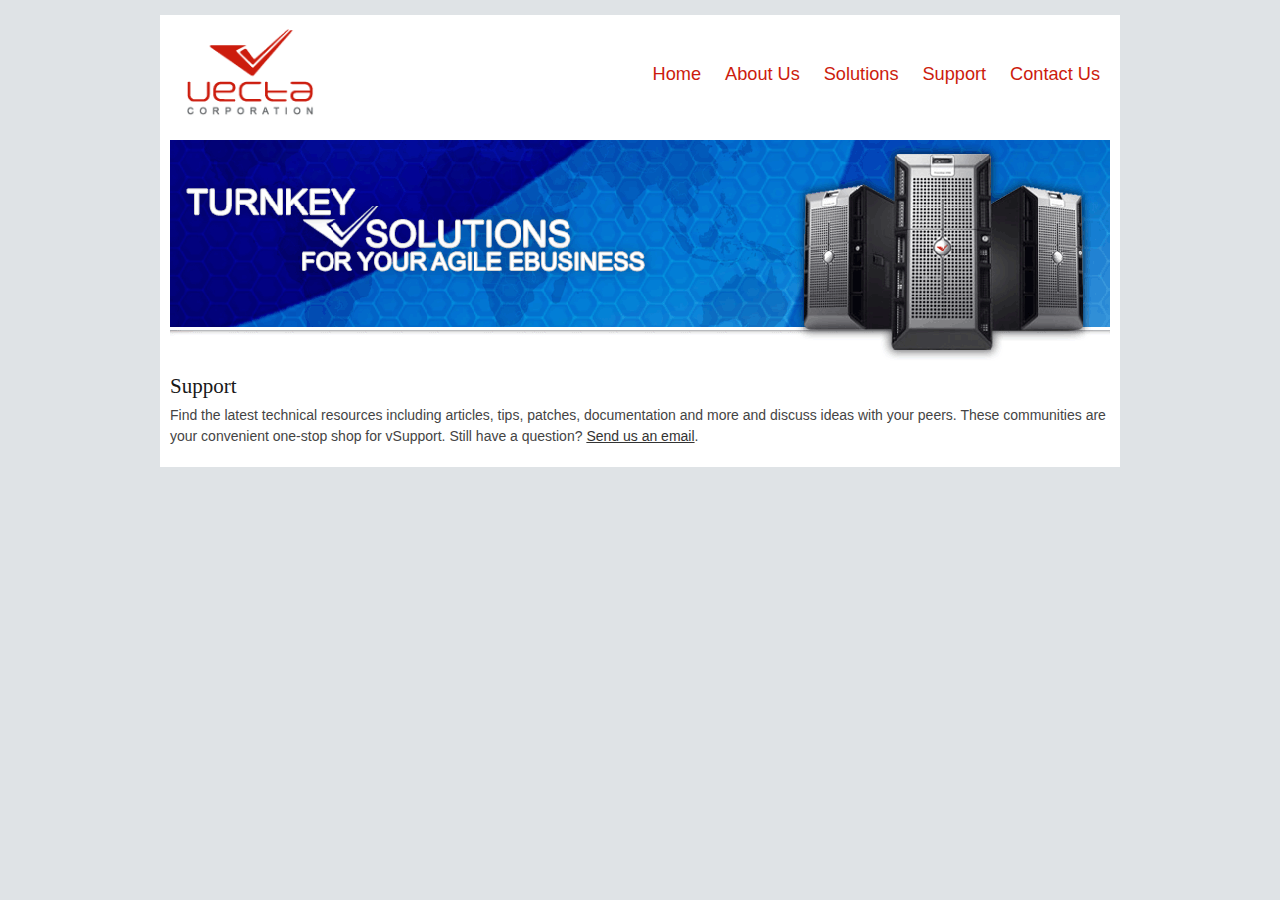
<file: support.html>
<!DOCTYPE html>
<html lang="en">
<head>
	<meta charset="utf-8">
	<title>Welcome to Vecta Corp.</title>
	<meta name="viewport" content="width=device-width, initial-scale=1, maximum-scale=1">
	<link rel="stylesheet" href="css/base.css">
	<link rel="stylesheet" href="css/skeleton.css">
	<link rel="stylesheet" href="css/layout.css">

	<!--[if lt IE 9]>
		<script src="http://html5shim.googlecode.com/svn/trunk/html5.js"></script>
	<![endif]-->

	<script src="//code.jquery.com/jquery-1.11.0.min.js"></script>
	<script src="js/jquery.mobilemenu.js"></script>
	<script>
		$(document).ready(function(){
			$('#responsive-menu').mobileMenu();
			
		});
	</script>
</head>
<body>
	<main class="container">
		<figure class="three columns">
			<img src="images/logo.gif" class="scale-with-grid" alt="">
		</figure>
		
		<nav class="thirteen columns">
			<ul id="responsive-menu">
				<li><a href="index.html" title="Vecta Corp's home page that gives brief decription about the company.">
					Home</a>
				</li>
				<li>
					<a href="aboutus.html" title="Vecta Corp team is reliable, dedicated and accountable to it's customers.">
						About Us</a>
				</li>
				<li><a href="solutions.html" title="Vecta Corp. offers 3 solutions for prospecting, converting, and retaining customers.">
					Solutions</a></li>
				<li><a href="support.html" title="Vecta Corp has a 24/7 support service for their customers.">
					Support</a>
				</li>
				<li><a href="contactus.html" title="Vecta Corp would love to hear from you.">Contact Us</a></li>
			</ul>
		</nav>
		
		<header class="sixteen columns">
			<img src="images/header.gif" class="scale-with-grid" alt="">
		</header>
		
		<section id="welcome" class="sixteen columns">
			<h4>Support</h4>
			<p>Find the latest technical resources including articles, tips, patches, documentation and more and discuss ideas with your peers. These communities are your convenient one-stop shop for vSupport. Still have a question? <a href="mailto:support@vectacorp.com?Subject=I%20need%20help...">Send us an email</a>.</p>
		</section>
	</main>
</body>
</html>
</file>
<file: css/base.css>
/*
* Skeleton V1.2
* Copyright 2011, Dave Gamache
* www.getskeleton.com
* Free to use under the MIT license.
* http://www.opensource.org/licenses/mit-license.php
* 6/20/2012
*/


/* Table of Content
==================================================
	#Reset & Basics
	#Basic Styles
	#Site Styles
	#Typography
	#Links
	#Lists
	#Images
	#Buttons
	#Forms
	#Misc */


/* #Reset & Basics (Inspired by E. Meyers)
================================================== */
	html, body, div, span, applet, object, iframe, h1, h2, h3, h4, h5, h6, p, blockquote, pre, a, abbr, acronym, address, big, cite, code, del, dfn, em, img, ins, kbd, q, s, samp, small, strike, strong, sub, sup, tt, var, b, u, i, center, dl, dt, dd, ol, ul, li, form, label, legend, table, caption, tbody, tfoot, thead, tr, th, td, article, aside, canvas, details, embed, figure, figcaption, footer, header, hgroup, menu, nav, output, ruby, section, summary, time, mark, audio, video {
		margin: 0;
		padding: 0;
		border: 0;
		font-size: 100%;
		font: inherit;
		vertical-align: baseline; }
	article, aside, details, main, figcaption, figure, footer, header, hgroup, menu, nav, section {
		display: block; }
	body {
		line-height: 1; }
	ol, ul {
		list-style: none; }
	blockquote, q {
		quotes: none; }
	blockquote:before, blockquote:after,
	q:before, q:after {
		content: '';
		content: none; }
	table {
		border-collapse: collapse;
		border-spacing: 0; }


/* #Basic Styles
================================================== */
	body {
		/*background: #fff;*/
		font: 14px/21px "HelveticaNeue", "Helvetica Neue", Helvetica, Arial, sans-serif;
		color: #444;
		-webkit-font-smoothing: antialiased; /* Fix for webkit rendering */
		-webkit-text-size-adjust: 100%;
 }


/* #Typography
================================================== */
	h1, h2, h3, h4, h5, h6 {
		color: #181818;
		font-family: "Georgia", "Times New Roman", serif;
		font-weight: normal; }
	h1 a, h2 a, h3 a, h4 a, h5 a, h6 a { font-weight: inherit; }
	h1 { font-size: 46px; line-height: 50px; margin-bottom: 14px;}
	h2 { font-size: 35px; line-height: 40px; margin-bottom: 10px; }
	h3 { font-size: 28px; line-height: 34px; margin-bottom: 8px; }
	h4 { font-size: 21px; line-height: 30px; margin-bottom: 4px; }
	h5 { font-size: 17px; line-height: 24px; }
	h6 { font-size: 14px; line-height: 21px; }
	.subheader { color: #777; }

	p { margin: 0 0 20px 0; }
	p img { margin: 0; }
	p.lead { font-size: 21px; line-height: 27px; color: #777;  }

	em { font-style: italic; }
	strong { font-weight: bold; color: #333; }
	small { font-size: 80%; }

/*	Blockquotes  */
	blockquote, blockquote p { font-size: 17px; line-height: 24px; color: #777; font-style: italic; }
	blockquote { margin: 0 0 20px; padding: 9px 20px 0 19px; border-left: 1px solid #ddd; }
	blockquote cite { display: block; font-size: 12px; color: #555; }
	blockquote cite:before { content: "\2014 \0020"; }
	blockquote cite a, blockquote cite a:visited, blockquote cite a:visited { color: #555; }

	hr { border: solid #ddd; border-width: 1px 0 0; clear: both; margin: 10px 0 30px; height: 0; }


/* #Links
================================================== */
	a, a:visited { color: #333; text-decoration: underline; outline: 0; }
	a:hover, a:focus { color: #000; }
	p a, p a:visited { line-height: inherit; }


/* #Lists
================================================== */
	ul, ol { margin-bottom: 20px; }
	ul { list-style: none outside; }
	ol { list-style: decimal; }
	ol, ul.square, ul.circle, ul.disc { margin-left: 30px; }
	ul.square { list-style: square outside; }
	ul.circle { list-style: circle outside; }
	ul.disc { list-style: disc outside; }
	ul ul, ul ol,
	ol ol, ol ul { margin: 4px 0 5px 30px; font-size: 90%;  }
	ul ul li, ul ol li,
	ol ol li, ol ul li { margin-bottom: 6px; }
	li { line-height: 18px; margin-bottom: 12px; }
	ul.large li { line-height: 21px; }
	li p { line-height: 21px; }

/* #Images
================================================== */

	img.scale-with-grid {
		max-width: 100%;
		height: auto; }


/* #Buttons
================================================== */

	.button,
	button,
	input[type="submit"],
	input[type="reset"],
	input[type="button"] {
		background: #eee; /* Old browsers */
		background: #eee -moz-linear-gradient(top, rgba(255,255,255,.2) 0%, rgba(0,0,0,.2) 100%); /* FF3.6+ */
		background: #eee -webkit-gradient(linear, left top, left bottom, color-stop(0%,rgba(255,255,255,.2)), color-stop(100%,rgba(0,0,0,.2))); /* Chrome,Safari4+ */
		background: #eee -webkit-linear-gradient(top, rgba(255,255,255,.2) 0%,rgba(0,0,0,.2) 100%); /* Chrome10+,Safari5.1+ */
		background: #eee -o-linear-gradient(top, rgba(255,255,255,.2) 0%,rgba(0,0,0,.2) 100%); /* Opera11.10+ */
		background: #eee -ms-linear-gradient(top, rgba(255,255,255,.2) 0%,rgba(0,0,0,.2) 100%); /* IE10+ */
		background: #eee linear-gradient(top, rgba(255,255,255,.2) 0%,rgba(0,0,0,.2) 100%); /* W3C */
	  border: 1px solid #aaa;
	  border-top: 1px solid #ccc;
	  border-left: 1px solid #ccc;
	  -moz-border-radius: 3px;
	  -webkit-border-radius: 3px;
	  border-radius: 3px;
	  color: #444;
	  display: inline-block;
	  font-size: 11px;
	  font-weight: bold;
	  text-decoration: none;
	  text-shadow: 0 1px rgba(255, 255, 255, .75);
	  cursor: pointer;
	  margin-bottom: 20px;
	  line-height: normal;
	  padding: 8px 10px;
	  font-family: "HelveticaNeue", "Helvetica Neue", Helvetica, Arial, sans-serif; }

	.button:hover,
	button:hover,
	input[type="submit"]:hover,
	input[type="reset"]:hover,
	input[type="button"]:hover {
		color: #222;
		background: #ddd; /* Old browsers */
		background: #ddd -moz-linear-gradient(top, rgba(255,255,255,.3) 0%, rgba(0,0,0,.3) 100%); /* FF3.6+ */
		background: #ddd -webkit-gradient(linear, left top, left bottom, color-stop(0%,rgba(255,255,255,.3)), color-stop(100%,rgba(0,0,0,.3))); /* Chrome,Safari4+ */
		background: #ddd -webkit-linear-gradient(top, rgba(255,255,255,.3) 0%,rgba(0,0,0,.3) 100%); /* Chrome10+,Safari5.1+ */
		background: #ddd -o-linear-gradient(top, rgba(255,255,255,.3) 0%,rgba(0,0,0,.3) 100%); /* Opera11.10+ */
		background: #ddd -ms-linear-gradient(top, rgba(255,255,255,.3) 0%,rgba(0,0,0,.3) 100%); /* IE10+ */
		background: #ddd linear-gradient(top, rgba(255,255,255,.3) 0%,rgba(0,0,0,.3) 100%); /* W3C */
	  border: 1px solid #888;
	  border-top: 1px solid #aaa;
	  border-left: 1px solid #aaa; }

	.button:active,
	button:active,
	input[type="submit"]:active,
	input[type="reset"]:active,
	input[type="button"]:active {
		border: 1px solid #666;
		background: #ccc; /* Old browsers */
		background: #ccc -moz-linear-gradient(top, rgba(255,255,255,.35) 0%, rgba(10,10,10,.4) 100%); /* FF3.6+ */
		background: #ccc -webkit-gradient(linear, left top, left bottom, color-stop(0%,rgba(255,255,255,.35)), color-stop(100%,rgba(10,10,10,.4))); /* Chrome,Safari4+ */
		background: #ccc -webkit-linear-gradient(top, rgba(255,255,255,.35) 0%,rgba(10,10,10,.4) 100%); /* Chrome10+,Safari5.1+ */
		background: #ccc -o-linear-gradient(top, rgba(255,255,255,.35) 0%,rgba(10,10,10,.4) 100%); /* Opera11.10+ */
		background: #ccc -ms-linear-gradient(top, rgba(255,255,255,.35) 0%,rgba(10,10,10,.4) 100%); /* IE10+ */
		background: #ccc linear-gradient(top, rgba(255,255,255,.35) 0%,rgba(10,10,10,.4) 100%); /* W3C */ }

	.button.full-width,
	button.full-width,
	input[type="submit"].full-width,
	input[type="reset"].full-width,
	input[type="button"].full-width {
		width: 100%;
		padding-left: 0 !important;
		padding-right: 0 !important;
		text-align: center; }

	/* Fix for odd Mozilla border & padding issues */
	button::-moz-focus-inner,
	input::-moz-focus-inner {
    border: 0;
    padding: 0;
	}


/* #Forms
================================================== */

	form {
		margin-bottom: 20px; }
	fieldset {
		margin-bottom: 20px; }
	input[type="text"],
	input[type="password"],
	input[type="email"],
	input[type="tel"],
	textarea,
	select {
		border: 1px solid #ccc;
		padding: 6px 4px;
		outline: none;
		-moz-border-radius: 2px;
		-webkit-border-radius: 2px;
		border-radius: 2px;
		font: 13px "HelveticaNeue", "Helvetica Neue", Helvetica, Arial, sans-serif;
		color: #777;
		margin: 0;
		width: 210px;
		max-width: 100%;
		display: block;
		margin-bottom: 20px;
		background: #fff; }
	select {
		padding: 0; }
	input[type="text"]:focus,
	input[type="password"]:focus,
	input[type="email"]:focus,
	input[type="tel"]:focus,
	textarea:focus {
		border: 1px solid #aaa;
 		color: #444;
 		-moz-box-shadow: 0 0 3px rgba(0,0,0,.2);
		-webkit-box-shadow: 0 0 3px rgba(0,0,0,.2);
		box-shadow:  0 0 3px rgba(0,0,0,.2); }
	textarea {
		min-height: 60px; }
	label,
	legend {
		display: block;
		font-weight: bold;
		font-size: 13px;  }
	select {
		width: 220px; }
	input[type="checkbox"] {
		display: inline; }
	label span,
	legend span {
		font-weight: normal;
		font-size: 13px;
		color: #444; }

/* #Misc
================================================== */
	.remove-bottom { margin-bottom: 0 !important; }
	.half-bottom { margin-bottom: 10px !important; }
	.add-bottom { margin-bottom: 20px !important; }
</file>
<file: css/skeleton.css>
/*
* Skeleton V1.2
* Copyright 2011, Dave Gamache
* www.getskeleton.com
* Free to use under the MIT license.
* http://www.opensource.org/licenses/mit-license.php
* 6/20/2012
*/


/* Table of Contents
==================================================
    #Base 960 Grid
    #Tablet (Portrait)
    #Mobile (Portrait)
    #Mobile (Landscape)
    #Clearing */



/* #Base 960 Grid
================================================== */

    .container                                  { position: relative; width: 960px; margin: 0 auto; padding: 0; }
    .container .column,
    .container .columns                         { float: left; display: inline; margin-left: 10px; margin-right: 10px; }
    .row                                        { margin-bottom: 20px; }

    /* Nested Column Classes */
    .column.alpha, .columns.alpha               { margin-left: 0; }
    .column.omega, .columns.omega               { margin-right: 0; }

    /* Base Grid */
    .container .one.column,
    .container .one.columns                     { width: 40px;  }
    .container .two.columns                     { width: 100px; }
    .container .three.columns                   { width: 160px; }
    .container .four.columns                    { width: 220px; }
    .container .five.columns                    { width: 280px; }
    .container .six.columns                     { width: 340px; }
    .container .seven.columns                   { width: 400px; }
    .container .eight.columns                   { width: 460px; }
    .container .nine.columns                    { width: 520px; }
    .container .ten.columns                     { width: 580px; }
    .container .eleven.columns                  { width: 640px; }
    .container .twelve.columns                  { width: 700px; }
    .container .thirteen.columns                { width: 760px; }
    .container .fourteen.columns                { width: 820px; }
    .container .fifteen.columns                 { width: 880px; }
    .container .sixteen.columns                 { width: 940px; }

    .container .one-third.column                { width: 300px; }
    .container .two-thirds.column               { width: 620px; }

    /* Offsets */
    .container .offset-by-one                   { padding-left: 60px;  }
    .container .offset-by-two                   { padding-left: 120px; }
    .container .offset-by-three                 { padding-left: 180px; }
    .container .offset-by-four                  { padding-left: 240px; }
    .container .offset-by-five                  { padding-left: 300px; }
    .container .offset-by-six                   { padding-left: 360px; }
    .container .offset-by-seven                 { padding-left: 420px; }
    .container .offset-by-eight                 { padding-left: 480px; }
    .container .offset-by-nine                  { padding-left: 540px; }
    .container .offset-by-ten                   { padding-left: 600px; }
    .container .offset-by-eleven                { padding-left: 660px; }
    .container .offset-by-twelve                { padding-left: 720px; }
    .container .offset-by-thirteen              { padding-left: 780px; }
    .container .offset-by-fourteen              { padding-left: 840px; }
    .container .offset-by-fifteen               { padding-left: 900px; }



/* #Tablet (Portrait)
================================================== */

    /* Note: Design for a width of 768px */

    @media only screen and (min-width: 768px) and (max-width: 959px) {
        .container                                  { width: 768px; }
        .container .column,
        .container .columns                         { margin-left: 10px; margin-right: 10px;  }
        .column.alpha, .columns.alpha               { margin-left: 0; margin-right: 10px; }
        .column.omega, .columns.omega               { margin-right: 0; margin-left: 10px; }
        .alpha.omega                                { margin-left: 0; margin-right: 0; }

        .container .one.column,
        .container .one.columns                     { width: 28px; }
        .container .two.columns                     { width: 76px; }
        .container .three.columns                   { width: 124px; }
        .container .four.columns                    { width: 172px; }
        .container .five.columns                    { width: 200px; }
        .container .six.columns                     { width: 268px; }
        .container .seven.columns                   { width: 316px; }
        .container .eight.columns                   { width: 364px; }
        .container .nine.columns                    { width: 412px; }
        .container .ten.columns                     { width: 460px; }
        .container .eleven.columns                  { width: 508px; }
        .container .twelve.columns                  { width: 556px; }
        .container .thirteen.columns                { width: 604px; }
        .container .fourteen.columns                { width: 652px; }
        .container .fifteen.columns                 { width: 700px; }
        .container .sixteen.columns                 { width: 748px; }

        .container .one-third.column                { width: 236px; }
        .container .two-thirds.column               { width: 492px; }

        /* Offsets */
        .container .offset-by-one                   { padding-left: 48px; }
        .container .offset-by-two                   { padding-left: 96px; }
        .container .offset-by-three                 { padding-left: 144px; }
        .container .offset-by-four                  { padding-left: 192px; }
        .container .offset-by-five                  { padding-left: 240px; }
        .container .offset-by-six                   { padding-left: 288px; }
        .container .offset-by-seven                 { padding-left: 336px; }
        .container .offset-by-eight                 { padding-left: 384px; }
        .container .offset-by-nine                  { padding-left: 432px; }
        .container .offset-by-ten                   { padding-left: 480px; }
        .container .offset-by-eleven                { padding-left: 528px; }
        .container .offset-by-twelve                { padding-left: 576px; }
        .container .offset-by-thirteen              { padding-left: 624px; }
        .container .offset-by-fourteen              { padding-left: 672px; }
        .container .offset-by-fifteen               { padding-left: 720px; }
    }


/*  #Mobile (Portrait)
================================================== */

    /* Note: Design for a width of 320px */

    @media only screen and (max-width: 767px) {
        .container { width: 300px; }
        .container .columns,
        .container .column { margin: 0; }

        .container .one.column,
        .container .one.columns,
        .container .two.columns,
        .container .three.columns,
        .container .four.columns,
        .container .five.columns,
        .container .six.columns,
        .container .seven.columns,
        .container .eight.columns,
        .container .nine.columns,
        .container .ten.columns,
        .container .eleven.columns,
        .container .twelve.columns,
        .container .thirteen.columns,
        .container .fourteen.columns,
        .container .fifteen.columns,
        .container .sixteen.columns,
        .container .one-third.column,
        .container .two-thirds.column  { width: 300px; }

        /* Offsets */
        .container .offset-by-one,
        .container .offset-by-two,
        .container .offset-by-three,
        .container .offset-by-four,
        .container .offset-by-five,
        .container .offset-by-six,
        .container .offset-by-seven,
        .container .offset-by-eight,
        .container .offset-by-nine,
        .container .offset-by-ten,
        .container .offset-by-eleven,
        .container .offset-by-twelve,
        .container .offset-by-thirteen,
        .container .offset-by-fourteen,
        .container .offset-by-fifteen { padding-left: 0; }

    }


/* #Mobile (Landscape)
================================================== */

    /* Note: Design for a width of 480px */

    @media only screen and (min-width: 480px) and (max-width: 767px) {
        .container { width: 420px; }
        .container .columns,
        .container .column { margin: 0; }

        .container .one.column,
        .container .one.columns,
        .container .two.columns,
        .container .three.columns,
        .container .four.columns,
        .container .five.columns,
        .container .six.columns,
        .container .seven.columns,
        .container .eight.columns,
        .container .nine.columns,
        .container .ten.columns,
        .container .eleven.columns,
        .container .twelve.columns,
        .container .thirteen.columns,
        .container .fourteen.columns,
        .container .fifteen.columns,
        .container .sixteen.columns,
        .container .one-third.column,
        .container .two-thirds.column { width: 420px; }
    }


/* #Clearing
================================================== */

    /* Self Clearing Goodness */
    .container:after { content: "\0020"; display: block; height: 0; clear: both; visibility: hidden; }

    /* Use clearfix class on parent to clear nested columns,
    or wrap each row of columns in a <div class="row"> */
    .clearfix:before,
    .clearfix:after,
    .row:before,
    .row:after {
      content: '\0020';
      display: block;
      overflow: hidden;
      visibility: hidden;
      width: 0;
      height: 0; }
    .row:after,
    .clearfix:after {
      clear: both; }
    .row,
    .clearfix {
      zoom: 1; }

    /* You can also use a <br class="clear" /> to clear columns */
    .clear {
      clear: both;
      display: block;
      overflow: hidden;
      visibility: hidden;
      width: 0;
      height: 0;
    }
</file>
<file: css/layout.css>
/*
* Skeleton V1.2
* Copyright 2011, Dave Gamache
* www.getskeleton.com
* Free to use under the MIT license.
* http://www.opensource.org/licenses/mit-license.php
* 6/20/2012
*/

/* Table of Content
==================================================
	#Site Styles
	#Page Styles
	#Media Queries
	#Font-Face */

/* #Site Styles
================================================== */
body 		{background:#DFE3E6;padding-top:15px;}
main		{background:#FFFFFF;}
figure		{height:125px;}
nav			{height:125px;}
nav ul		{margin-top:50px;text-align:right;}
nav ul li	{display:inline;}
nav ul li a,
nav ul li a:visited	{padding:3px 10px;font-size:130%;text-decoration:none;color:#CC1C0D;}
/* #Page Styles
================================================== */

/* #Media Queries
================================================== */

	/* Smaller than standard 960 (devices and browsers) */
	@media only screen and (max-width: 959px) {}

	/* Tablet Portrait size to standard 960 (devices and browsers) */
	@media only screen and (min-width: 768px) and (max-width: 959px) {}

	/* All Mobile Sizes (devices and browser) */
	@media only screen and (max-width: 767px) {
		figure 		{width:100%;text-align:center;}
		nav			{height:40px;padding:0 5px;}
		nav	ul		{text-align:center;margin-top:0;}
		nav ul li a	{font-size:100%;}
		nav select	{width:95%;}
	}

	/* Mobile Landscape Size to Tablet Portrait (devices and browsers) */
	@media only screen and (min-width: 480px) and (max-width: 767px) {}

	/* Mobile Portrait Size to Mobile Landscape Size (devices and browsers) */
	@media only screen and (max-width: 479px) {}


/* #Font-Face
================================================== */
/* 	This is the proper syntax for an @font-face file
		Just create a "fonts" folder at the root,
		copy your FontName into code below and remove
		comment brackets */

/*	@font-face {
	    font-family: 'FontName';
	    src: url('../fonts/FontName.eot');
	    src: url('../fonts/FontName.eot?iefix') format('eot'),
	         url('../fonts/FontName.woff') format('woff'),
	         url('../fonts/FontName.ttf') format('truetype'),
	         url('../fonts/FontName.svg#webfontZam02nTh') format('svg');
	    font-weight: normal;
	    font-style: normal; }
*/
</file>
